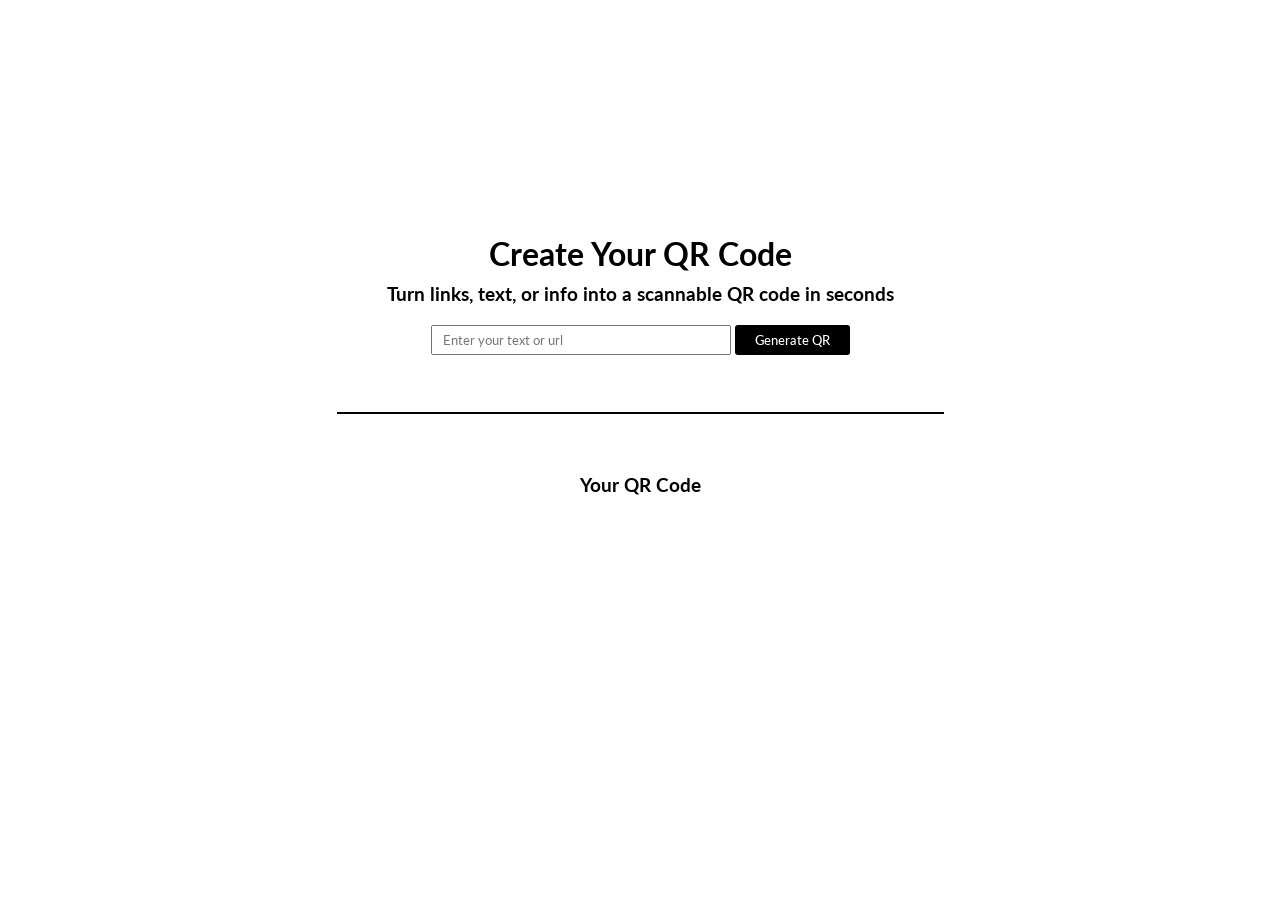
<file: qr code generator/index.html>
<!DOCTYPE html>
<html lang="en">
<head>
    <meta charset="UTF-8">
    <meta name="viewport" content="width=device-width, initial-scale=1.0">
    <link rel="stylesheet" href="style.css">
    <title>QR Code Generator</title>
</head>
<body>
    <main>
        <div class="input-area">
            <h1>Create Your QR Code</h1>
            <h3>Turn links, text, or info into a scannable QR code in seconds</h3>
            <input type="text" id="input" placeholder="Enter your text or url">
            <button id="generate-btn" class="btn">Generate QR</button>
        </div>
        <div class="output-area">
            <h3>Your QR Code</h3>
            <div id="code" class="code"></div>
            <button id="btn-download" class="btn">Download</button>
        </div>
        <div id="alert">Please writing something in the input box!</div>
    </main>
    <script src="qrcode.min.js"></script>
    <script src="script.js"></script>
</body>
</html>
</file>
<file: qr code generator/style.css>
@import url('https://fonts.googleapis.com/css2?family=Lato:ital,wght@0,100;0,300;0,400;0,700;0,900;1,100;1,300;1,400;1,700;1,900&display=swap');
*{
    margin: 0;
    padding: 0;
    box-sizing: border-box;
    font-family: "Lato", sans-serif;
}
body{
    min-height: 100vh;
    display: flex;
    justify-content: center;
    align-items: center;
}
main{
    display: flex;
    justify-content: space-between;
    flex-direction: column;
    gap: 10px;
}
.input-area{
    padding: 50px;
    border-bottom: 2px solid black;
    text-align: center;
}
.input-area h1{
    margin: 10px 0;
}
.input-area h3{
    margin-bottom: 20px;
}
.input-area #input{
    width: 300px;
    padding: 5px 10px;
    margin-bottom: 7px;
}
.btn{
    padding: 7px 20px;
    background-color: black;
    border: none;
    outline: none;
    border-radius: 3px;
    font-weight: 500;
    color: white;
}
button:hover{
    cursor: pointer;
}
.output-area{
    padding: 50px;
    text-align: center;
}
.code{
    margin: 20px auto 10px;
    width: 150px;
    height: 150px;
}
#btn-download{
    display: none;
    margin: auto;
}
#alert{
    position: absolute;
    top: -100px;
    left: 50%;
    transform: translate(-50%);
    padding: 7px 15px;
    border-radius: 5px;
    background-color: black;
    color: white;
    transition: all 1s ease-in-out;
}
</file>
